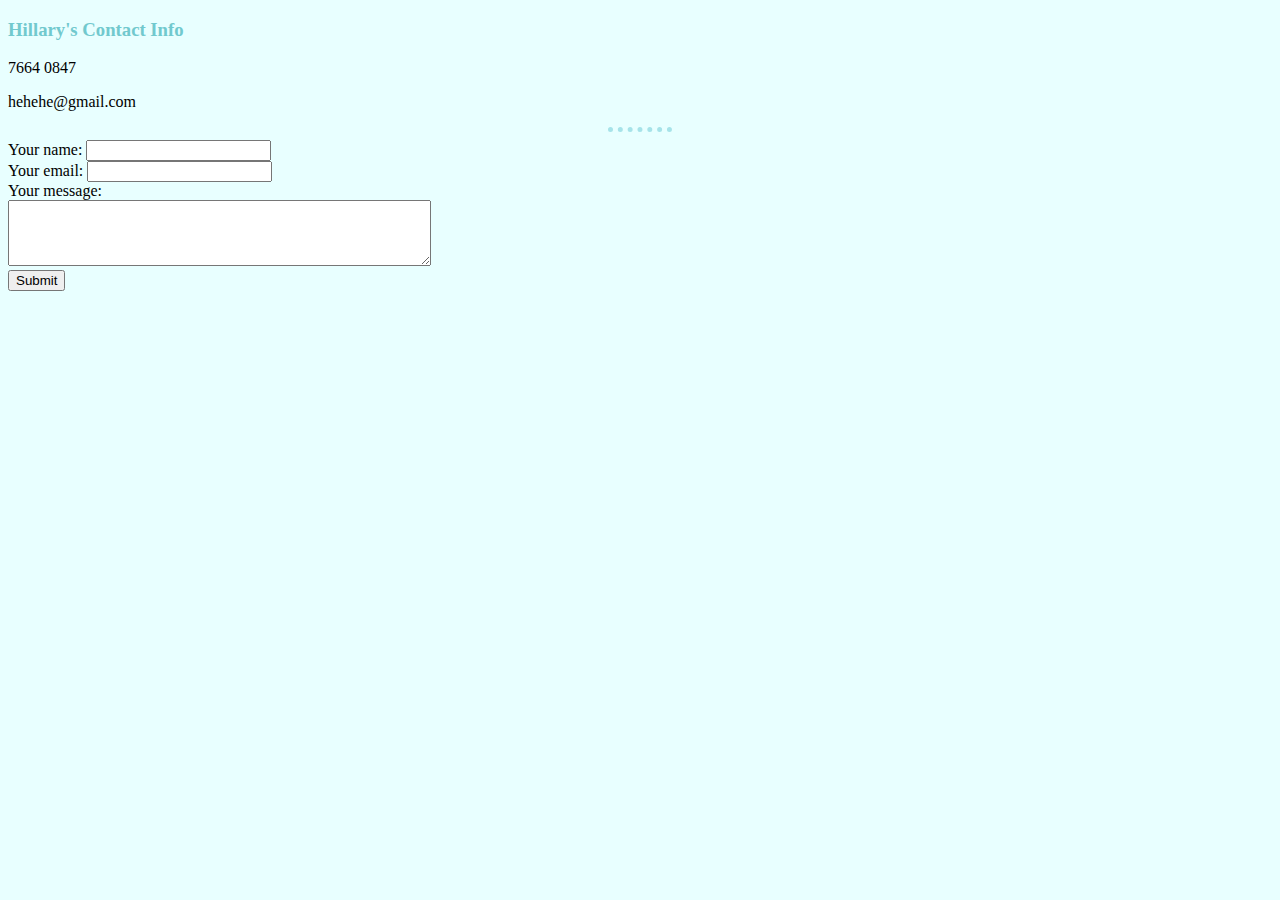
<file: contact.html>
<!DOCTYPE html>
<html>
  <head>
    <meta charset="utf-8">
    <title>Hillary's Contact Info</title>
    <link rel="stylesheet" href="css/styles.css">
  </head>
  <body>
    <h3>Hillary's Contact Info</h3>
    <p>7664 0847</p>
    <p>hehehe@gmail.com</p>
    <hr>
    <form action="mailto:hillarysit@gmail.com" method="post" enctype="text/plain">
      <label>Your name: </label>
      <input type="text" name="yourName" value="">
      <br>
      <label>Your email: </label>
      <input type="email" name="yourEmail" value="">
      <br>
      <label>Your message: </label>
      <br>
      <textarea name="yourMessage" rows="4" cols="50"></textarea>
      <br>
      <input type="submit">
    </form>
  </body>
</html>
</file>
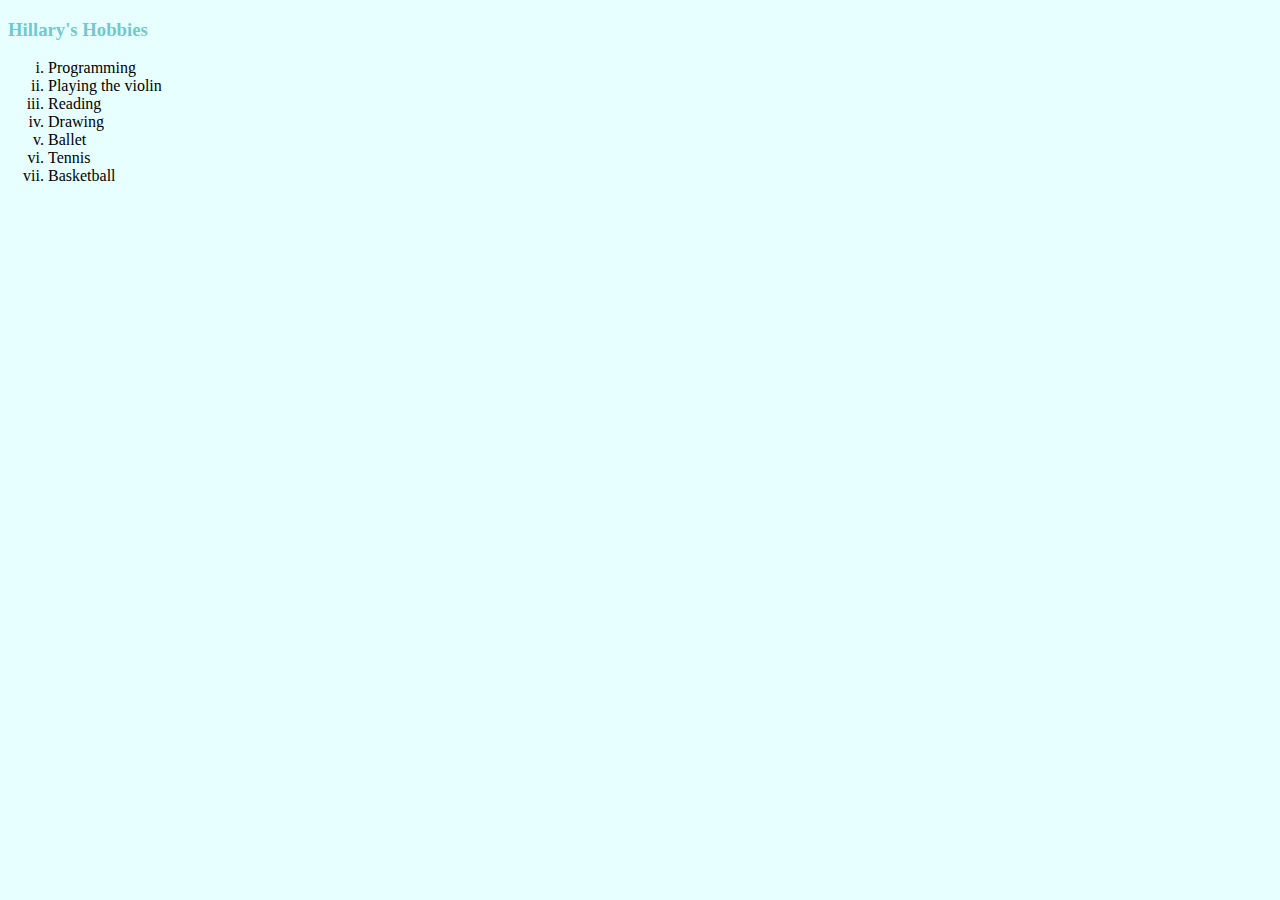
<file: hobbies.html>
<!DOCTYPE html>
<html>
  <head>
    <meta charset="utf-8">
    <title>Hillary's Hobbies</title>
    <link rel="stylesheet" href="css/styles.css">
  </head>
  <body>
    <h3>Hillary's Hobbies</h3>
    <ol type="i">
      <li>Programming</li>
      <li>Playing the violin</li>
      <li>Reading</li>
      <li>Drawing</li>
      <li>Ballet</li>
      <li>Tennis</li>
      <li>Basketball</li>
    </ol>
  </body>
</html>
</file>
<file: css/styles.css>
body {
  background-color:#e8ffff;
}

hr {
  border-style: none;
  border-top-style: dotted;
  border-color: #a6e3e9;
  border-width: 5px;
  width: 5%;
}

h1 {
  color: #66BFBF;
}

h3 {
  color: #71c9ce;
}
</file>
